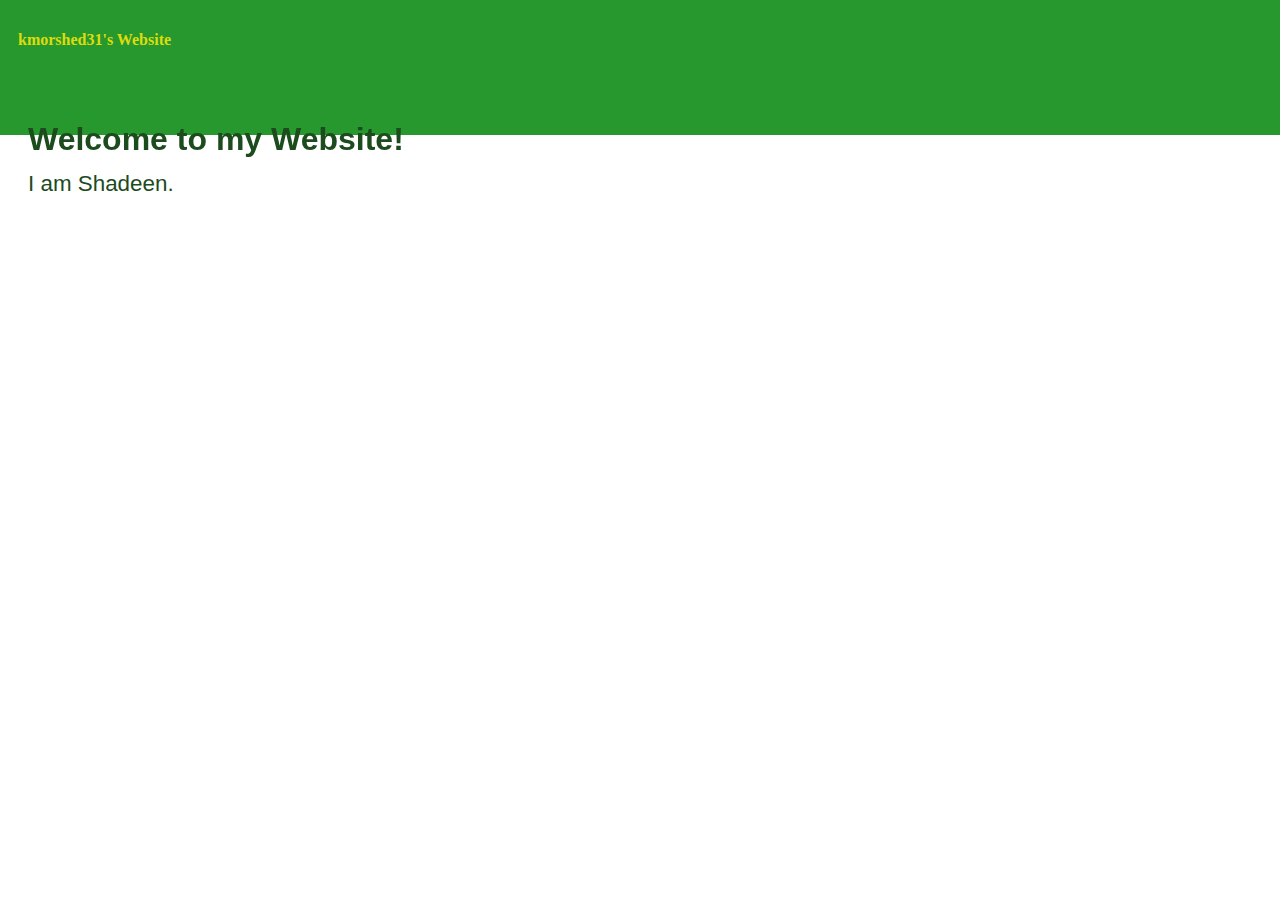
<file: index.html>
<!DOCTYPE html>
<html lang="en">
<head>
    <meta charset="UTF-8">
    <meta name="viewport" content="width=device-width, initial-scale=1.0">
    <title>Shadeen's Website</title>
    <link rel="stylesheet" href='./index.css'>
</head>
<body>
   <button id="homebutton" onclick="//www.linkedin.com/in/kazi-shadeen-morshed-2838442a8/">kmorshed31's Website</button> 
   <div id= "background_up"></div>
   <h1 id="introheader">Welcome to my Website!</h1>
   <p id="paragraph">I am Shadeen.</p>
</body>
</html>
</file>
<file: index.css>
#homebutton {
   background-color: rgb(38, 152, 46);
    position: fixed;
    color: rgb(220, 220, 13);
    border: rgb(38, 152, 46);
    cursor: pointer;
    font-weight: bold;
    font-family: "Papyrus", fantasy; 
    font-size:100%;
    z-index:1;
    padding: 10px;
    display: inline-block; 
}
#background_up {
    position: fixed; /* Positioned relative to the nearest positioned ancestor */
    top: 0px;
    left:0px;
    width: 100%;  /* Width is 50% of the screen width */
    height: 15%; /* Height is 30% of the screen height */
    background-color: rgb(38, 152, 46); 
    z-index:0;   
}

#homebutton:hover {
    position: fixed;
    color: rgb(188, 139, 35);
    
    
}
#introheader{
    position: relative;
    top: 100px;
    height:10%;
    left: 20px;
    /*width: 20%;*/
    font-family:'Segoe UI', Tahoma, Geneva, Verdana, sans-serif;
    margin-right: 120px;
    color: rgb(28, 75, 30);
}
#paragraph{
    position: relative;
    top: 90px;
    left: 20px;
    font-size: 140%;
    color:rgb(28, 75, 30);
    font-family: Verdana, Geneva, Tahoma, sans-serif;
    margin-right: 120px;
}
</file>
